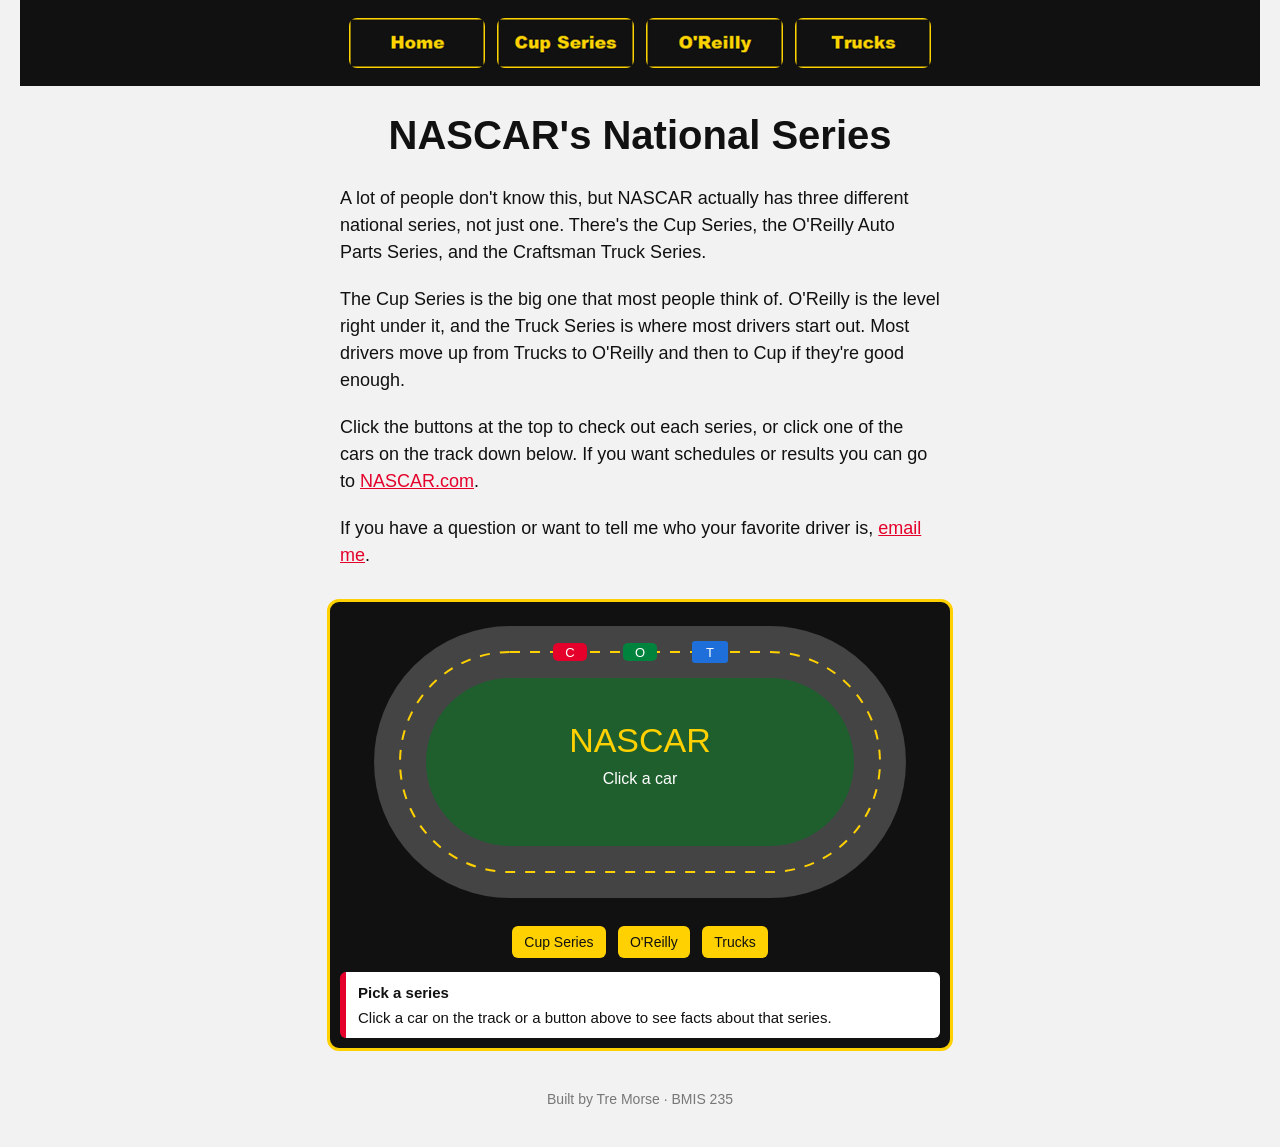
<file: index.html>
<!DOCTYPE html>
<!--
  Author: Tre Morse
  GU username: rmorse
  Course: BMIS 235 - HTML-3
-->
<html lang="en">
<head>
<meta charset="utf-8">
<meta name="author" content="Tre Morse">
<title>NASCAR's National Series</title>

<!-- this one line connects the page to the stylesheet -->
<link rel="stylesheet" href="styles.css">
</head>
<body>

<!-- ===== MENU ============================================================
     The menu is four links. Each link wraps an image instead of words.
     Build it once on this page, check that every link works,
     then copy the whole <nav> block and paste it over the menu on the
     other three pages, so every page has the exact same menu.
     ===================================================================== -->
<nav>
    <a href="index.html"><img src="img/home.png" alt="Home"></a>
    <a href="cup.html"><img src="img/cup.png" alt="Cup Series"></a>
    <a href="oreilly.html"><img src="img/oreilly.png" alt="O'Reilly"></a>
    <a href="trucks.html"><img src="img/trucks.png" alt="Trucks"></a>
</nav>

<h1>NASCAR's National Series</h1>
<p>A lot of people don't know this, but NASCAR actually has three different national series, not just one. There's the Cup Series, the O'Reilly Auto Parts Series, and the Craftsman Truck Series.</p>
<p>The Cup Series is the big one that most people think of. O'Reilly is the level right under it, and the Truck Series is where most drivers start out. Most drivers move up from Trucks to O'Reilly and then to Cup if they're good enough.</p>
<p>Click the buttons at the top to check out each series, or click one of the cars on the track down below. If you want schedules or results you can go to <a href="https://www.nascar.com">NASCAR.com</a>.</p>
<p>If you have a question or want to tell me who your favorite driver is, <a href="mailto:rmorse@zagmail.gonzaga.edu">email me</a>.</p>

<!-- ===== SHOWCASE ======================================================
     This box is empty on purpose. In Part 7 you paste an interactive
     graphic BETWEEN the opening <div> and the closing </div> below.
     ===================================================================== -->
<div class="showcase">
<!-- HTML: a picture of an oval track with one car for each series.
     Clicking a car or a button shows facts about that series in the box below -->
<div class="nt-wrap">
  <svg class="nt-track" viewBox="0 0 600 300">
    <rect x="0" y="0" width="600" height="300" rx="16" fill="#111111"/>
    <path class="nt-asphalt" d="M 170 40 H 430 A 110 110 0 0 1 430 260 H 170 A 110 110 0 0 1 170 40 Z"/>
    <path class="nt-line" d="M 170 40 H 430 A 110 110 0 0 1 430 260 H 170 A 110 110 0 0 1 170 40 Z"/>
    <text x="300" y="140" class="nt-title">NASCAR</text>
    <text x="300" y="172" class="nt-hint">Click a car</text>
    <g class="nt-car" onclick="showSeries('cup')">
      <rect x="213" y="31" width="34" height="18" rx="5" fill="#E4002B"/>
      <text x="230" y="45">C</text>
    </g>
    <g class="nt-car" onclick="showSeries('oreilly')">
      <rect x="283" y="31" width="34" height="18" rx="5" fill="#00843D"/>
      <text x="300" y="45">O</text>
    </g>
    <g class="nt-car" onclick="showSeries('trucks')">
      <rect x="352" y="29" width="36" height="22" rx="3" fill="#1E6FD9"/>
      <text x="370" y="45">T</text>
    </g>
  </svg>
  <div class="nt-buttons">
    <button onclick="showSeries('cup')">Cup Series</button>
    <button onclick="showSeries('oreilly')">O'Reilly</button>
    <button onclick="showSeries('trucks')">Trucks</button>
  </div>
  <div class="nt-info">
    <strong id="nt-name">Pick a series</strong>
    <span id="nt-text">Click a car on the track or a button above to see facts about that series.</span>
  </div>
</div>

<!-- CSS: colors and sizes for the track, cars, buttons and info box.
     Every rule starts with .showcase so it only changes things inside this box -->
<style>
.showcase .nt-wrap {
  font-family: Arial, Helvetica, sans-serif;
  max-width: 600px;
  margin: 30px auto;
  background: #111111;
  border: 3px solid #FFD100;
  border-radius: 12px;
  padding: 10px;
}
.showcase .nt-track {
  display: block;
  width: 100%;
  height: auto;
}
.showcase .nt-asphalt {
  fill: #1f5f2e;
  stroke: #444444;
  stroke-width: 52;
}
.showcase .nt-line {
  fill: none;
  stroke: #FFD100;
  stroke-width: 2;
  stroke-dasharray: 10 10;
}
.showcase .nt-title {
  fill: #FFD100;
  font-family: "Arial Black", Arial, sans-serif;
  font-size: 34px;
  text-anchor: middle;
}
.showcase .nt-hint {
  fill: #ffffff;
  font-size: 16px;
  text-anchor: middle;
}
.showcase .nt-car {
  cursor: pointer;
}
.showcase .nt-car text {
  fill: #ffffff;
  font-family: "Arial Black", Arial, sans-serif;
  font-size: 13px;
  text-anchor: middle;
}
.showcase .nt-buttons {
  text-align: center;
  margin: 10px 0;
}
.showcase .nt-buttons button {
  font-family: "Arial Black", Arial, sans-serif;
  font-size: 14px;
  background: #FFD100;
  color: #111111;
  border: none;
  border-radius: 6px;
  padding: 8px 12px;
  margin: 4px;
  cursor: pointer;
}
.showcase .nt-buttons button:hover {
  background: #E4002B;
  color: #ffffff;
}
.showcase .nt-info {
  background: #ffffff;
  color: #111111;
  border-left: 6px solid #E4002B;
  border-radius: 6px;
  padding: 10px 12px;
  font-size: 15px;
  line-height: 1.4;
}
.showcase #nt-name {
  display: block;
  margin-bottom: 4px;
}
</style>

<!-- JavaScript: the facts for each series, and a function that
     puts the right facts in the info box when something is clicked -->
<script>
var facts = {
  cup: ["NASCAR Cup Series", "The top level of NASCAR, racing since 1949. 36 points races, starting with the Daytona 500. Chevrolet, Ford and Toyota race the Next Gen car."],
  oreilly: ["NASCAR O'Reilly Auto Parts Series", "The second level, racing since 1982. It used to be the Busch, Nationwide and Xfinity Series, and got the O'Reilly name in 2025."],
  trucks: ["NASCAR Craftsman Truck Series", "The third level, racing since 1995. Drivers race full-size pickup trucks, and a lot of young drivers start here."]
};

function showSeries(series) {
  document.getElementById("nt-name").textContent = facts[series][0];
  document.getElementById("nt-text").textContent = facts[series][1];
}
</script>
</div>

<!-- Footer: fill in your name -->
<footer>Built by Tre Morse &middot; BMIS 235</footer>

</body>
</html>
</file>
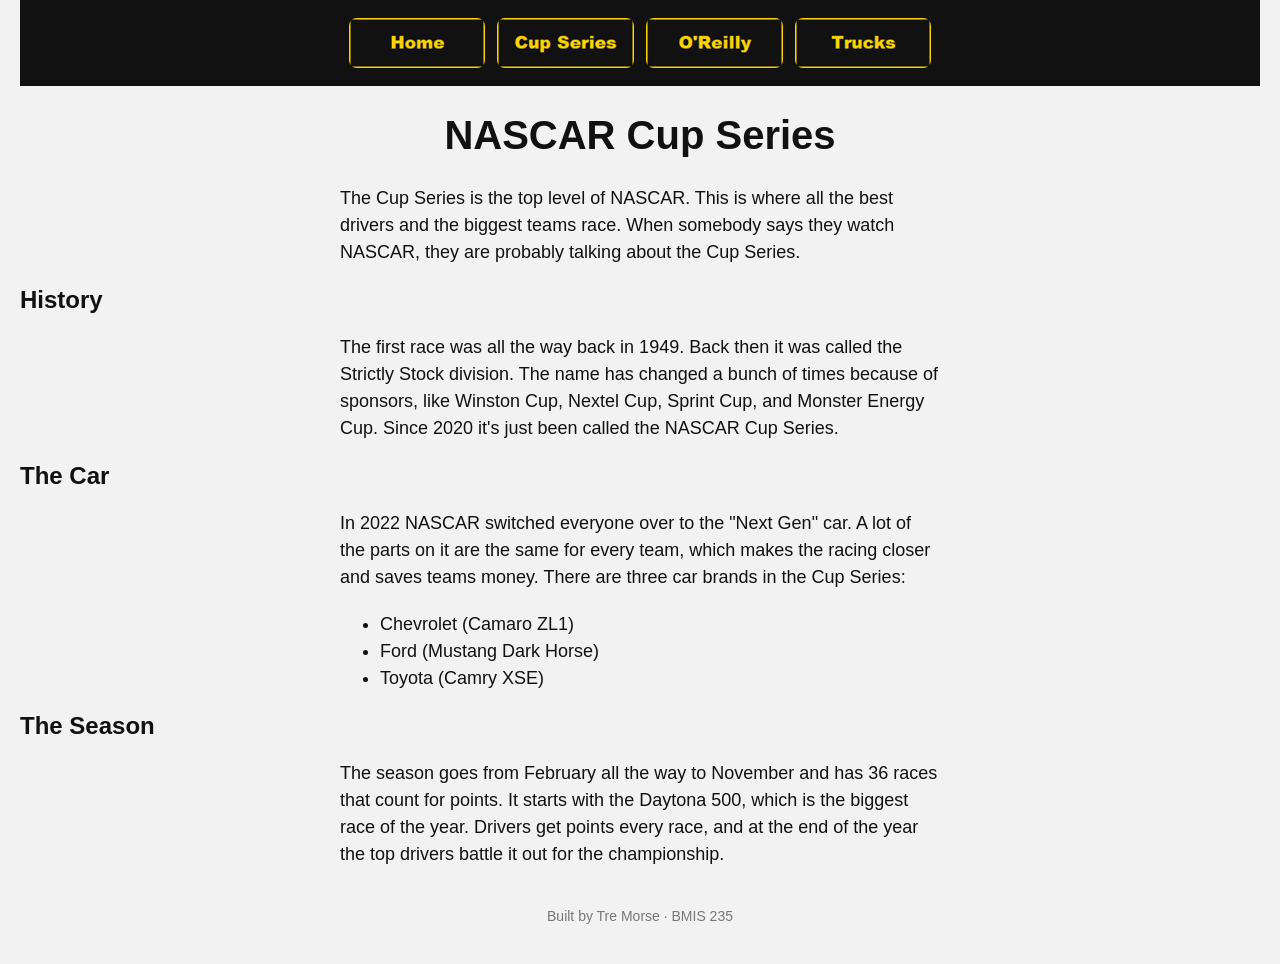
<file: cup.html>
<!DOCTYPE html>
<!--
  Author: Tre Morse
  GU username: rmorse
  Course: BMIS 235 - HTML-3
-->
<html lang="en">
<head>
<meta charset="utf-8">
<meta name="author" content="Tre Morse">
<title>NASCAR Cup Series</title>

<!-- this one line connects the page to the stylesheet -->
<link rel="stylesheet" href="styles.css">
</head>
<body>

<!-- ===== MENU ============================================================
     The menu is four links. Each link wraps an image instead of words.
     Build it once on this page, check that every link works,
     then copy the whole <nav> block and paste it over the menu on the
     other three pages, so every page has the exact same menu.
     ===================================================================== -->
<nav>
    <a href="index.html"><img src="img/home.png" alt="Home"></a>
    <a href="cup.html"><img src="img/cup.png" alt="Cup Series"></a>
    <a href="oreilly.html"><img src="img/oreilly.png" alt="O'Reilly"></a>
    <a href="trucks.html"><img src="img/trucks.png" alt="Trucks"></a>
</nav>

<h1>NASCAR Cup Series</h1>
<p>The Cup Series is the top level of NASCAR. This is where all the best drivers and the biggest teams race. When somebody says they watch NASCAR, they are probably talking about the Cup Series.</p>

<h2>History</h2>
<p>The first race was all the way back in 1949. Back then it was called the Strictly Stock division. The name has changed a bunch of times because of sponsors, like Winston Cup, Nextel Cup, Sprint Cup, and Monster Energy Cup. Since 2020 it's just been called the NASCAR Cup Series.</p>

<h2>The Car</h2>
<p>In 2022 NASCAR switched everyone over to the "Next Gen" car. A lot of the parts on it are the same for every team, which makes the racing closer and saves teams money. There are three car brands in the Cup Series:</p>
<ul>
    <li>Chevrolet (Camaro ZL1)</li>
    <li>Ford (Mustang Dark Horse)</li>
    <li>Toyota (Camry XSE)</li>
</ul>

<h2>The Season</h2>
<p>The season goes from February all the way to November and has 36 races that count for points. It starts with the Daytona 500, which is the biggest race of the year. Drivers get points every race, and at the end of the year the top drivers battle it out for the championship.</p>

<!-- Footer: fill in your name -->
<footer>Built by Tre Morse &middot; BMIS 235</footer>

</body>
</html>
</file>
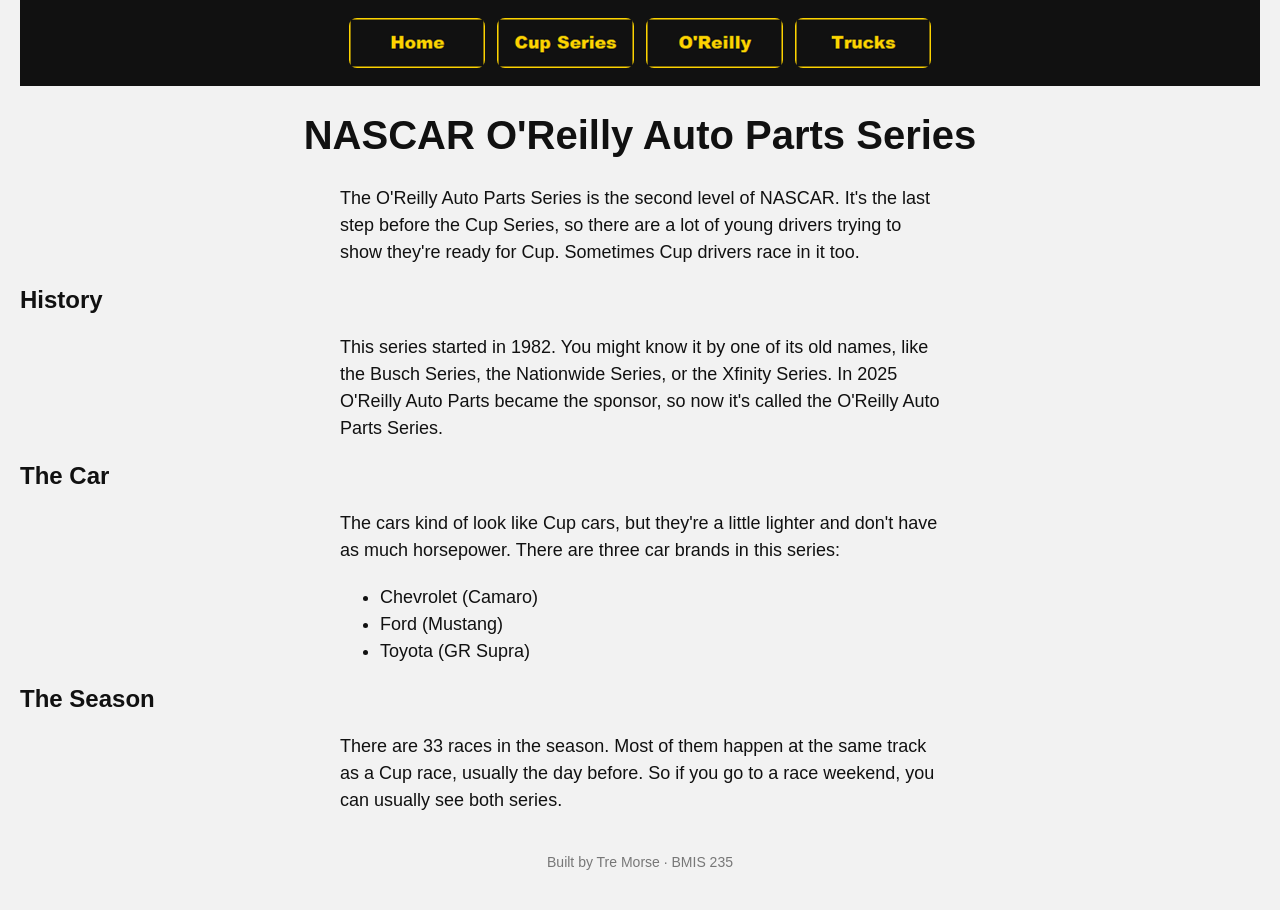
<file: oreilly.html>
<!DOCTYPE html>
<!--
  Author: Tre Morse
  GU username: rmorse
  Course: BMIS 235 - HTML-3
-->
<html lang="en">
<head>
<meta charset="utf-8">
<meta name="author" content="Tre Morse">
<title>NASCAR O'Reilly Auto Parts Series</title>

<!-- this one line connects the page to the stylesheet -->
<link rel="stylesheet" href="styles.css">
</head>
<body>

<!-- ===== MENU ============================================================
     The menu is four links. Each link wraps an image instead of words.
     Build it once on this page, check that every link works,
     then copy the whole <nav> block and paste it over the menu on the
     other three pages, so every page has the exact same menu.
     ===================================================================== -->
<nav>
    <a href="index.html"><img src="img/home.png" alt="Home"></a>
    <a href="cup.html"><img src="img/cup.png" alt="Cup Series"></a>
    <a href="oreilly.html"><img src="img/oreilly.png" alt="O'Reilly"></a>
    <a href="trucks.html"><img src="img/trucks.png" alt="Trucks"></a>
</nav>

<h1>NASCAR O'Reilly Auto Parts Series</h1>
<p>The O'Reilly Auto Parts Series is the second level of NASCAR. It's the last step before the Cup Series, so there are a lot of young drivers trying to show they're ready for Cup. Sometimes Cup drivers race in it too.</p>

<h2>History</h2>
<p>This series started in 1982. You might know it by one of its old names, like the Busch Series, the Nationwide Series, or the Xfinity Series. In 2025 O'Reilly Auto Parts became the sponsor, so now it's called the O'Reilly Auto Parts Series.</p>

<h2>The Car</h2>
<p>The cars kind of look like Cup cars, but they're a little lighter and don't have as much horsepower. There are three car brands in this series:</p>
<ul>
    <li>Chevrolet (Camaro)</li>
    <li>Ford (Mustang)</li>
    <li>Toyota (GR Supra)</li>
</ul>

<h2>The Season</h2>
<p>There are 33 races in the season. Most of them happen at the same track as a Cup race, usually the day before. So if you go to a race weekend, you can usually see both series.</p>

<!-- Footer: fill in your name -->
<footer>Built by Tre Morse &middot; BMIS 235</footer>

</body>
</html>
</file>
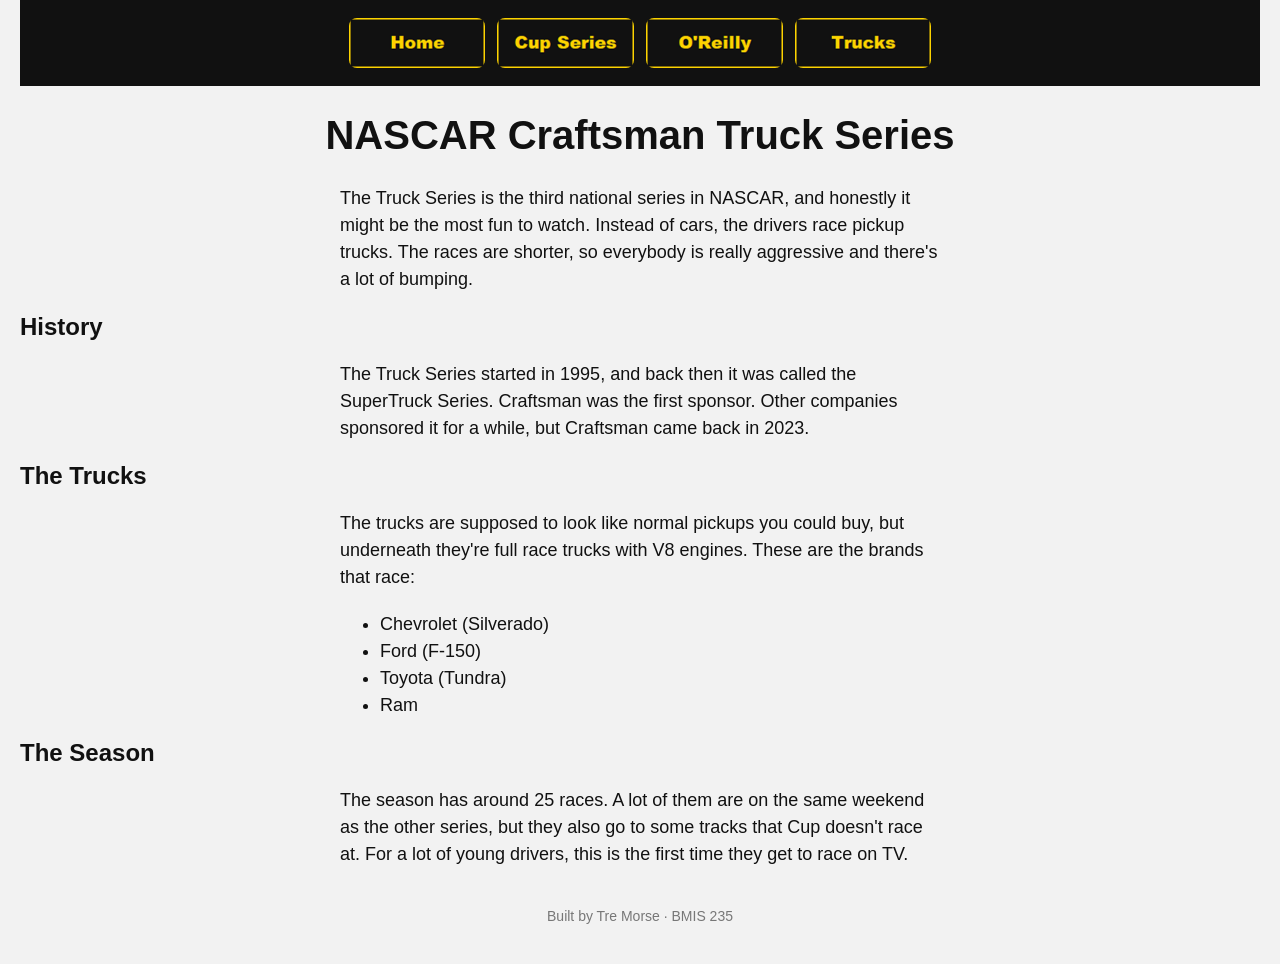
<file: trucks.html>
<!DOCTYPE html>
<!--
  Author: Tre Morse
  GU username: rmorse
  Course: BMIS 235 - HTML-3
-->
<html lang="en">
<head>
<meta charset="utf-8">
<meta name="author" content="Tre Morse">
<title>NASCAR Craftsman Truck Series</title>

<!-- this one line connects the page to the stylesheet -->
<link rel="stylesheet" href="styles.css">
</head>
<body>

<!-- ===== MENU ============================================================
     The menu is four links. Each link wraps an image instead of words.
     Build it once on this page, check that every link works,
     then copy the whole <nav> block and paste it over the menu on the
     other three pages, so every page has the exact same menu.
     ===================================================================== -->
<nav>
    <a href="index.html"><img src="img/home.png" alt="Home"></a>
    <a href="cup.html"><img src="img/cup.png" alt="Cup Series"></a>
    <a href="oreilly.html"><img src="img/oreilly.png" alt="O'Reilly"></a>
    <a href="trucks.html"><img src="img/trucks.png" alt="Trucks"></a>
</nav>

<h1>NASCAR Craftsman Truck Series</h1>
<p>The Truck Series is the third national series in NASCAR, and honestly it might be the most fun to watch. Instead of cars, the drivers race pickup trucks. The races are shorter, so everybody is really aggressive and there's a lot of bumping.</p>

<h2>History</h2>
<p>The Truck Series started in 1995, and back then it was called the SuperTruck Series. Craftsman was the first sponsor. Other companies sponsored it for a while, but Craftsman came back in 2023.</p>

<h2>The Trucks</h2>
<p>The trucks are supposed to look like normal pickups you could buy, but underneath they're full race trucks with V8 engines. These are the brands that race:</p>
<ul>
    <li>Chevrolet (Silverado)</li>
    <li>Ford (F-150)</li>
    <li>Toyota (Tundra)</li>
    <li>Ram</li>
</ul>

<h2>The Season</h2>
<p>The season has around 25 races. A lot of them are on the same weekend as the other series, but they also go to some tracks that Cup doesn't race at. For a lot of young drivers, this is the first time they get to race on TV.</p>

<!-- Footer: fill in your name -->
<footer>Built by Tre Morse &middot; BMIS 235</footer>

</body>
</html>
</file>
<file: styles.css>
/* =====================================================================
   styles.css  ·  NASCAR BRAND
   ---------------------------------------------------------------------
   This one file is my brand guide. Every page that links to it gets
   the same font, the same colors and the same spacing.
   Font: Arial Black for headings, Arial for text
   Colors: black #111111, yellow #FFD100, red #E4002B
   ===================================================================== */

body {
    font-family: Arial, Helvetica, sans-serif;
    background-color: #f2f2f2;
    color: #111111;
    margin: 0;
    padding: 0 20px 40px 20px;
}

/* the menu at the top of every page */
nav {
    background-color: #111111;
    padding: 14px;
    text-align: center;
}

/* every image inside the menu is forced to the same height. */
nav img {
    height: 50px;
    margin: 4px;
    vertical-align: middle;
}

/* no underline or border around the image links */
nav a {
    text-decoration: none;
}

h1 {
    font-family: "Arial Black", Arial, sans-serif;
    color: #111111;
    text-align: center;
    font-size: 40px;
}

p {
    max-width: 600px;
    margin: 20px auto;
    font-size: 18px;
    line-height: 1.5;
}

ul {
    max-width: 560px;
    margin: 10px auto;
    font-size: 18px;
    line-height: 1.5;
}

footer {
    text-align: center;
    font-size: 14px;
    color: #777777;
    margin-top: 40px;
}

/* new style 1: rounded corners on the menu buttons */
nav img {
    border-radius: 8px;
}

/* new style 2: red links that turn black when you hover */
a {
    color: #E4002B;
}

a:hover {
    color: #111111;
}
</file>
